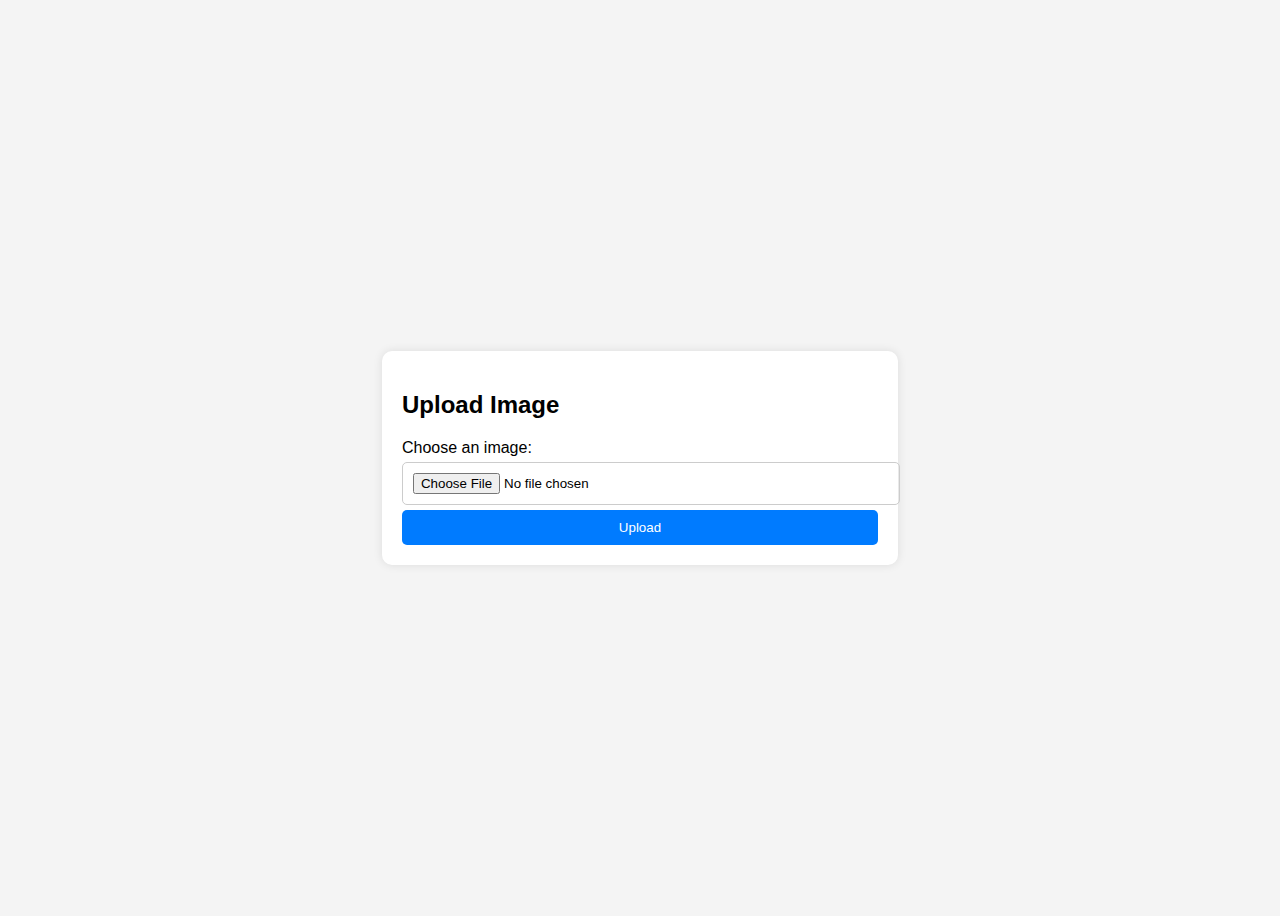
<file: templates/image_submission.html>
<!DOCTYPE html>
<html lang="en">
<head>
    <meta charset="UTF-8">
    <meta name="viewport" content="width=device-width, initial-scale=1.0">
    <title>Image Upload Form</title>
    <style>
        body {
            font-family: Arial, sans-serif;
            display: flex;
            justify-content: center;
            align-items: center;
            height: 100vh;
            background-color: #f4f4f4;
        }
        .form-container {
            background: white;
            padding: 20px;
            border-radius: 10px;
            box-shadow: 0 0 10px rgba(0, 0, 0, 0.1);
        }
        input {
            width: 100%;
            padding: 10px;
            margin: 5px 0;
            border: 1px solid #ccc;
            border-radius: 5px;
        }
        button {
            background: #007bff;
            color: white;
            border: none;
            padding: 10px;
            width: 100%;
            cursor: pointer;
            border-radius: 5px;
        }
        button:hover {
            background: #0056b3;
        }
    </style>
</head>
<body>
    <div class="form-container">
        <h2>Upload Image</h2>
        <form action="upload_image.php" method="POST" enctype="multipart/form-data">
            <label for="image">Choose an image:</label>
            <input type="file" id="image" name="image" accept="image/*" required>
            <button type="submit">Upload</button>
        </form>
    </div>
</body>
</html>
</file>
